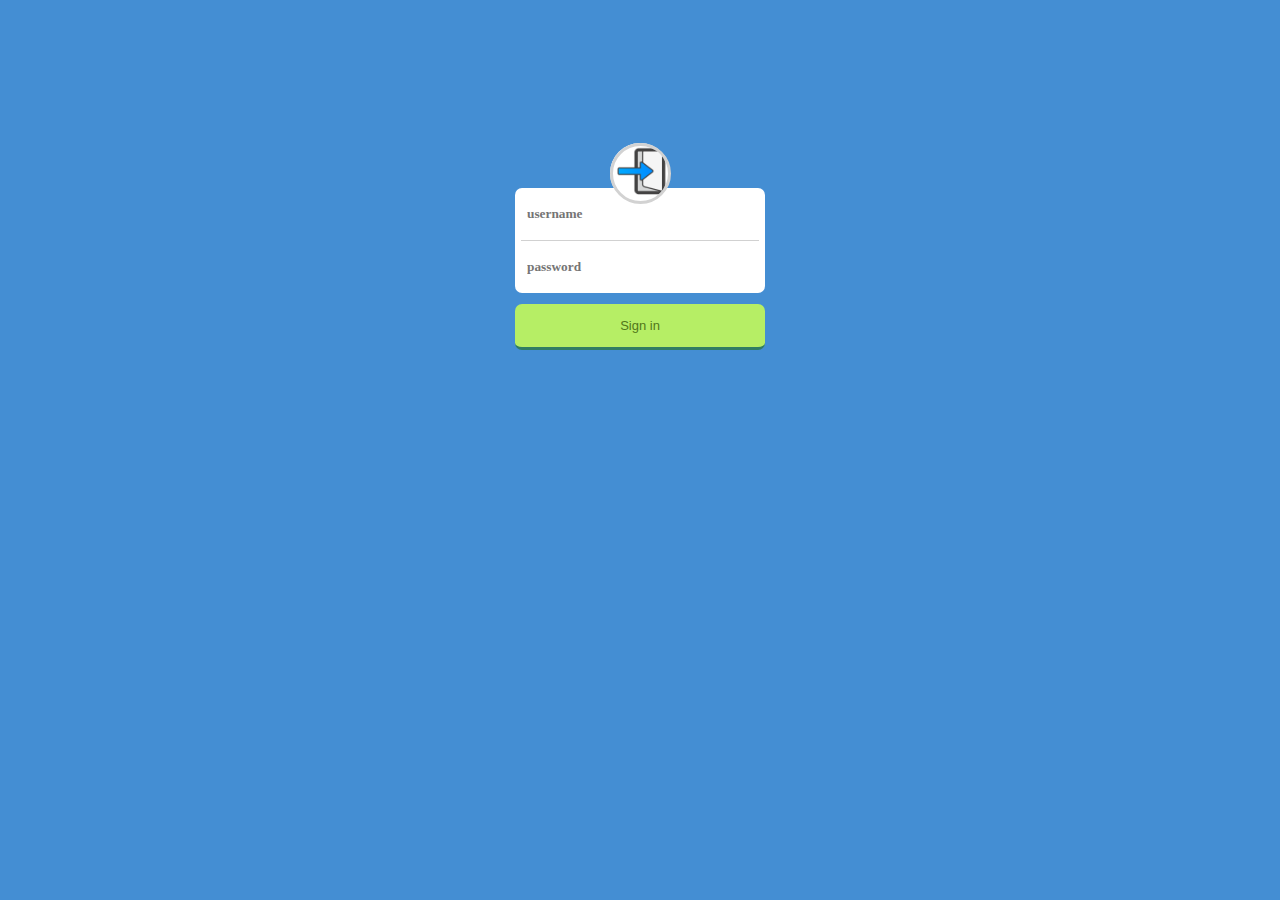
<file: web/login.html>
<!DOCTYPE html>
<html>
    <head>
    <meta charset="UTF-8">
    <title>Seraphim - Login </title>
    <link rel="stylesheet" href="reset.css">
    <link rel="stylesheet" href="login.css" media="screen" type="text/css" />
    </head>
    <body>
        <div class="wrap">
            <div class="avatar">
                <img src="login.png">
            </div>
            <form method="POST" id="form" enctype="application/x-www-form-urlencoded">
                <input name="username" type="text" placeholder="username" required>
                <div class="bar">
                    <i></i>
                </div>
                <input name="password" type="password" placeholder="password" required>
            </form>
            <button type="submit" form="form" value="submit">Sign in</button>
        </div>
    </body>

</html>
</file>
<file: web/login.css>
@font-face {
	font-family: 'Lato';
	font-style: normal;
	font-weight: 400;
	src: local('Lato Regular'), local('Lato-Regular'), url(http://themes.googleusercontent.com/static/fonts/lato/v7/qIIYRU-oROkIk8vfvxw6QvesZW2xOQ-xsNqO47m55DA.woff) format('woff');
}
body {
	background: #448ed3 ;
	font-family: "Lato" ;
}
.wrap {
	width:250px;
	height: auto;
	margin: auto;
	margin-top: 10%;
}
.avatar {
	width: 100%;
	margin: auto;
	width: 60px;
	border-radius: 100px;
	height: 60px;
	background: #fff ;
	position: relative;
	bottom: -15px;
}
.avatar img {
	width: 55px;
	height: 55px;
	border-radius: 100px;
	margin: auto;
	border:3px solid #d2d2d2;
	display: block;
}
.wrap input {
	border: none;
	background: #fff;
	font-family:Lato ;
	font-weight:700 ;
	display: block;
	height: 40px;
	outline: none;
	width: calc(100% - 24px) ;
	margin: auto;
	padding: 6px 12px 6px 12px;
}
.bar {
	width: 100%;
	height: 1px;
	background: #fff ;
}
.bar i {
	width: 95%;
	margin: auto;
	height: 1px ;
	display: block;
	background: #d1d1d1;
}
.wrap input[type="text"] {
	border-radius: 7px 7px 0px 0px ;
}
.wrap input[type="password"] {
	border-radius: 0px 0px 7px 7px ;
	margin-bottom: 1rem;
}
.wrap button {
	width: 100%;
	border-radius: 7px;
	background: #b6ee65;
	text-decoration: center;
	border: none;
	color: #51771a;
	margin-top:-5px;
	padding-top: 14px;
	padding-bottom: 14px;
	outline: none;
	font-size: 13px;	
	border-bottom: 3px solid #307d63;
	cursor: pointer;
}
</file>
